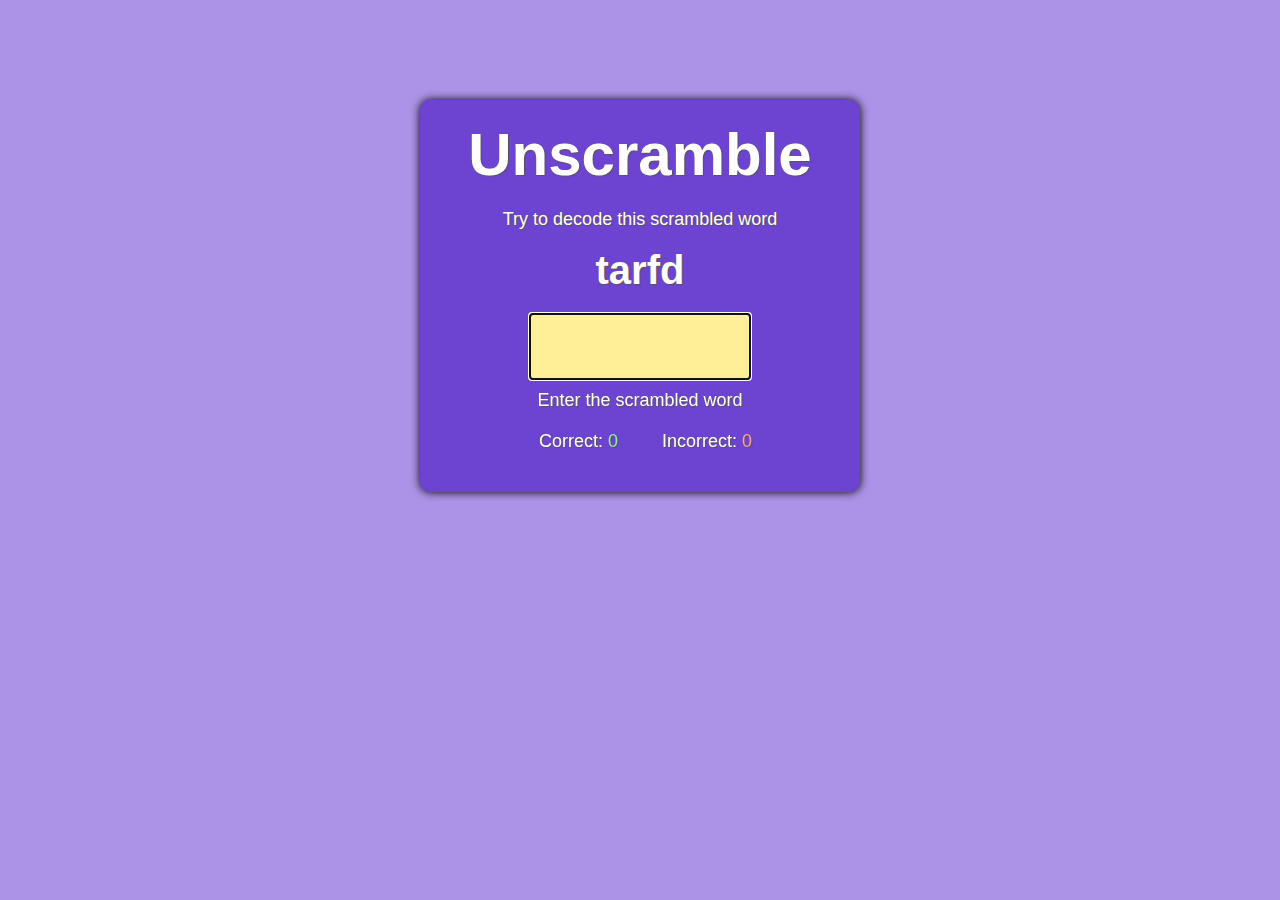
<file: index.html>
<!doctype html>
<html lang="en">

<head>
  <meta charset="utf-8"/>
  <title>Unscramble</title>

  <meta name="viewport" content="width=500"/>

  <!-- The 1140px Grid -->
  <link rel="stylesheet" href="unscramble.css" type="text/css" media="screen" />

  <script src="jquery-1.5.1.min.js"></script>
  <script src="jquery.color.js"></script>
  <script src="unscramble.js"></script>
  
</head>


<body>

<section id="game">
  <h1>Unscramble</h1>
  <figure>Try to decode this scrambled word</figure>

  <div id="word">&nbsp;</div>

  <input>

  <div id="response">Please enable Javascript to play</div>

  <div id="scores">
    <div id="correct_score">
      Correct: <span id="correct">0</span>
    </div>
    <div id="incorrect_score">
      Incorrect: <span id="incorrect">0</span>
    </div>
    <div>&nbsp;</div>
  </div>
</section>

</body>

</html>
</file>
<file: unscramble.css>
/* Reset */

html, body {
  padding: 0;
  margin: 0;
}
html {
  font-size: 1em;
}
body {
  font-size: 100%;
}
a img, :link img, :visited img {
  border: 0;
}

/* Colors */

.primary-1, section { background-color: #6D44D1 }
.primary-2 { background-color: #654E9E }
.primary-3 { background-color: #38178A }
.primary-4 { background-color: #9574E8 }
.primary-5, body { background-color: #AC93E8 }

.secondary-a-1 { background-color: #FF513F }
.secondary-a-2 { background-color: #C15D53 }
.secondary-a-3 { background-color: #A82315 }
.secondary-a-4, .incorrect { background-color: #FF7D6F }
.secondary-a-5 { background-color: #FFA096 }

.secondary-b-1 { background-color: #36DB5B }
.secondary-b-2 { background-color: #47A65C }
.secondary-b-3 { background-color: #12912E }
.secondary-b-4, .correct { background-color: #68ED85 }
.secondary-b-5 { background-color: #8CEDA2 }

.secondary-a-1-text { color: #FF513F }
.secondary-a-2-text { color: #C15D53 }
.secondary-a-3-text { color: #A82315 }
.secondary-a-4-text { color: #FF7D6F }
.secondary-a-5-text, #incorrect { color: #FFA096 }

.secondary-b-1-text { color: #36DB5B }
.secondary-b-2-text { color: #47A65C }
.secondary-b-3-text { color: #12912E }
.secondary-b-4-text { color: #68ED85 }
.secondary-b-5-text, #correct { color: #8CEDA2 }

.complement-1 { background-color: #FFE23F }
.complement-2 { background-color: #C1B053 }
.complement-3 { background-color: #A89215 }
.complement-4 { background-color: #FFE96F }
.complement-5, input { background-color: #FFEF96 }

/* Layout */

html,body {
  height: 100%;
}

body {
  text-align: center;
}

section {
  border-radius: 10px;
  box-shadow: 0px 0px 10px black;
  -moz-box-shadow: 0px 0px 10px black;
  -webkit-box-shadow: 0px 0px 10px black;
  color: white;
  font-family: helvetica,ariel,sans;
  font-size: 18px;
  margin-left: -220px;
  left: 50%;
  padding: 20px;
  position: absolute;
  text-align: center;
  text-shadow: 1px 1px 1px #555;
  top: 100px;
  width: 400px;
}

h1 {
  font-size: 60px;
  margin: 0 0 20px;
}

#word {
  margin: 10px;
}

input {
  border: 1px solid black;
  margin: 10px;
  padding: 10px;
  text-align: center;
  width: 50%;
}

#word, input {
  font-size: 40px;
  font-weight: bold;
}

#scores {
  margin: 20px 70px;
}

#correct_score {
  right: 55%;
  position: absolute;
}

#incorrect_score {
  left: 55%;
  position: absolute;
}
</file>
